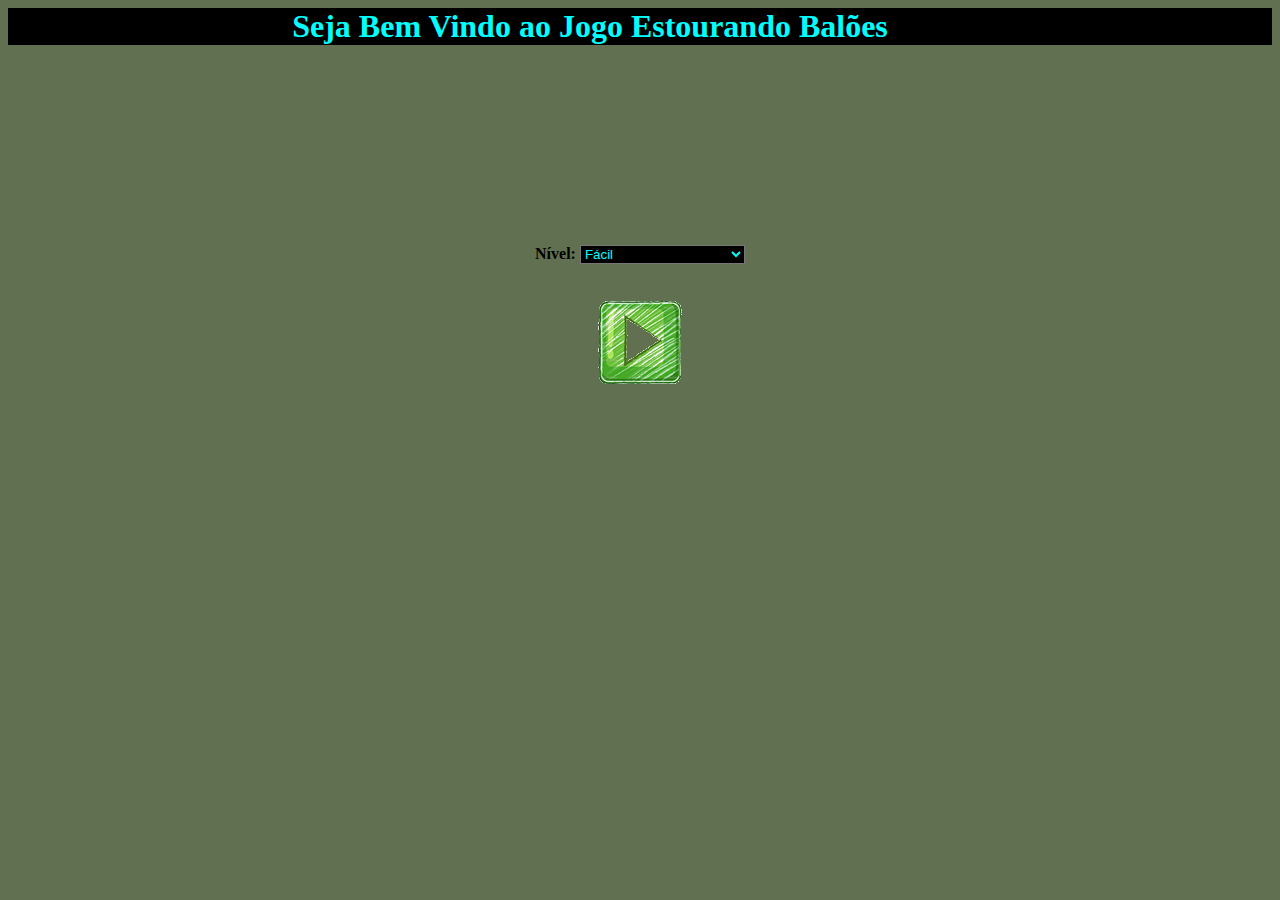
<file: Estourando_Baloes/index.html>
<!DOCTYPE HTML>
<html lang="pt-br">
	<head>
		<meta charset="UTF-8">

		<title>Estourando balões</title>

		<link rel="stylesheet" href="style.css">

		<script language='Javascript'>
			
			function iniciaJogo(){
				var nivel_jogo = document.getElementById('nivel_jogo').value;

				window.location.href = 'jogo.html?'+nivel_jogo;
				
			}
		</script>
	</head>

	<body>
		<div class="centralizar">
			<h1>Seja Bem Vindo ao Jogo Estourando Balões</h1>
			<p>
				<b>Nível: </b>
				<select id="nivel_jogo">
					<option value="1">Fácil</option>
					<option value="2">Normal</option>
					<option value="3">Difícil</option>
				</select>
			</p>
			<br />
			<img src="imagens/iniciar.png" onclick="iniciaJogo()" />

	</body>
	
</html>
</file>
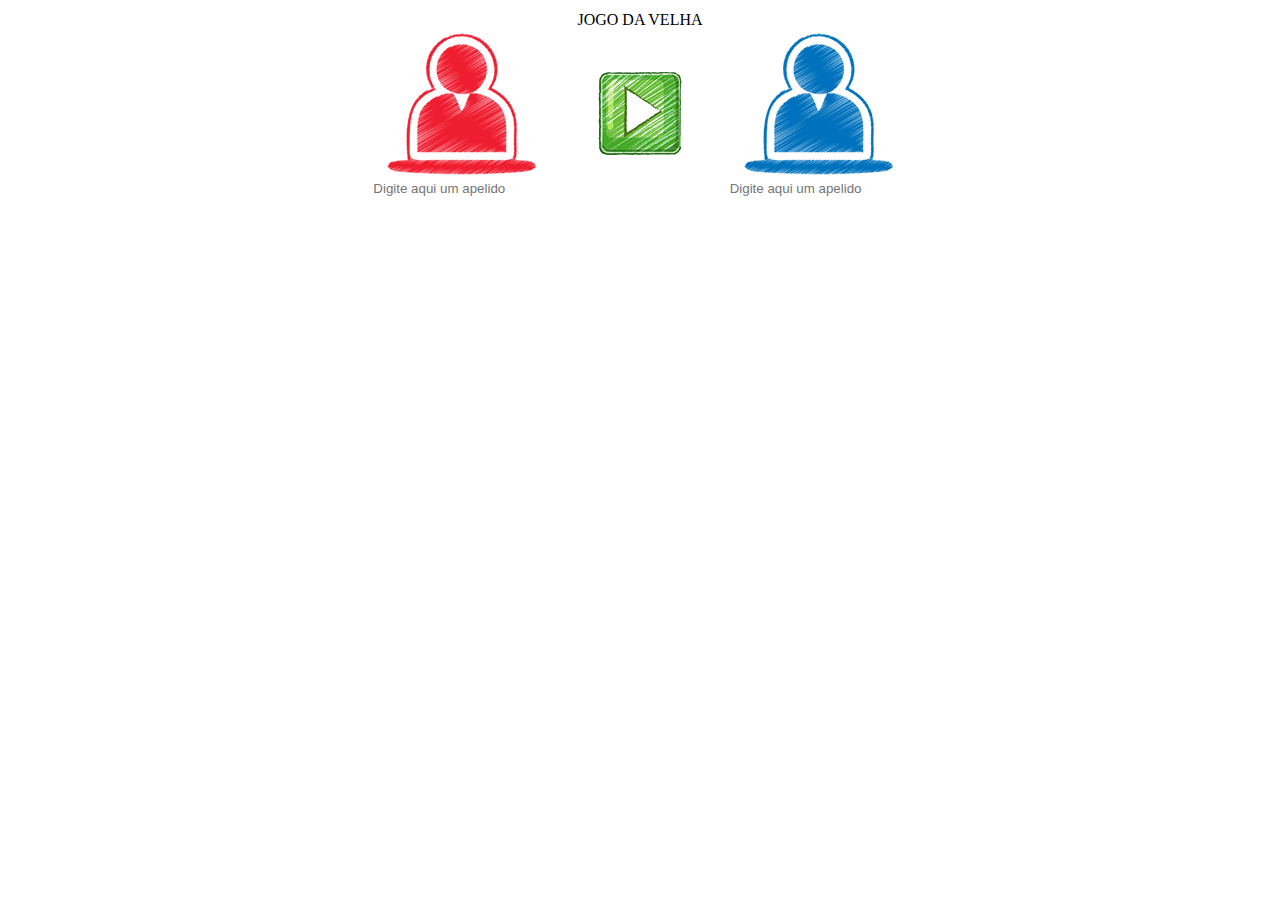
<file: Jogo_da_velha/index.html>
<!DOCTYPE HTML>
<html lang="pt-br">
	<head>
		<meta charset="UTF-8">

		<title>Jogo da velha</title>
		<script src="jquery-2.2.1.js"></script>
		<script src="jogo.js"></script>
	</head>

	<body>

		<div id="pagina_inicial" align="center">
			<table border="0" width= "600px;">
				<tbody>
					<tr>
						<td colspan="3" align="center"> JOGO DA VELHA </td>
					</tr>

					<tr>
						<td align="center">
							<img src="./imagens/jogador_1.png"> 
							<br>
							<input id="entrada_apelido_jogador_1" type="text" maxlength="10" placeholder="Digite aqui um apelido" style="border: 0px;">
						</td>						
						<td align="center"> 
							<img id="btn_iniciar_jogo" src="./imagens/iniciar.png"> 
						</td>
						<td align="center"> 
							<img src="./imagens/jogador_2.png"> 
							<br>
							<input id="entrada_apelido_jogador_2" type="text" maxlength="10" placeholder="Digite aqui um apelido" style="border: 0px;">
						</td>
					</tr>
				</table>
			</table>

		</div>

		<div id="palco_jogo" style="margin-top: 50px; text-align: center; display: none;">
			<div style="display: inline-block;">
				<img src="./imagens/jogador_1.png">
				<br>
				<span id="nome_jogador_1"></span>
			</div>

			<div style="display: inline-block;">
				<table border="0">

					<tr>
						<td style = "border-bottom: solid 1px red; border-right: solid 1px red;"> 
							<div class="jogada" id="a-1" style="width: 100px; height: 100px;">

							</div>
						</td>

						<td style = "border-bottom: solid 1px red; border-right: solid 1px red;">
							<div class="jogada" id="a-2" style="width: 100px; height: 100px;">

							</div>
						</td>

						<td style = "border-bottom: solid 1px red;">
							<div class="jogada" id="a-3" style="width: 100px; height: 100px;">

							</div>
						</td>
					</tr>

					<tr>
						<td style = "border-bottom: solid 1px red; border-right: solid 1px red;"> 
							<div class="jogada" id="b-1" style="width: 100px; height: 100px;">

							</div>
						</td>

						<td style = "border-bottom: solid 1px red; border-right: solid 1px red;">
							<div class="jogada" id="b-2" style="width: 100px; height: 100px;">

							</div>
						</td>

						<td class="jogada" id="b-3" style = "border-bottom: solid 1px red;">
							<div style="width: 100px; height: 100px;">

							</div>
						</td>
					</tr>

					<tr>
						<td class="jogada" id="c-1" style="border-right: solid 1px red;">
							<div style="width: 100px; height: 100px;">

							</div>
						</td>
						<td class="jogada" id="c-2" style="border-right: solid 1px red;">
							<div style="width: 100px; height: 100px;">

							</div>
						</td>
						<td>
							<div class="jogada" id="c-3" style="width: 100px; height: 100px;">

							</div>
						</td>
					</tr>

				</table>
			</div>
			
			<div style="display: inline-block;">
				<img src="./imagens/jogador_2.png">
				<br>
				<span id="nome_jogador_2"></span>
			</div>

		</div>

	</body>

</html>
</file>
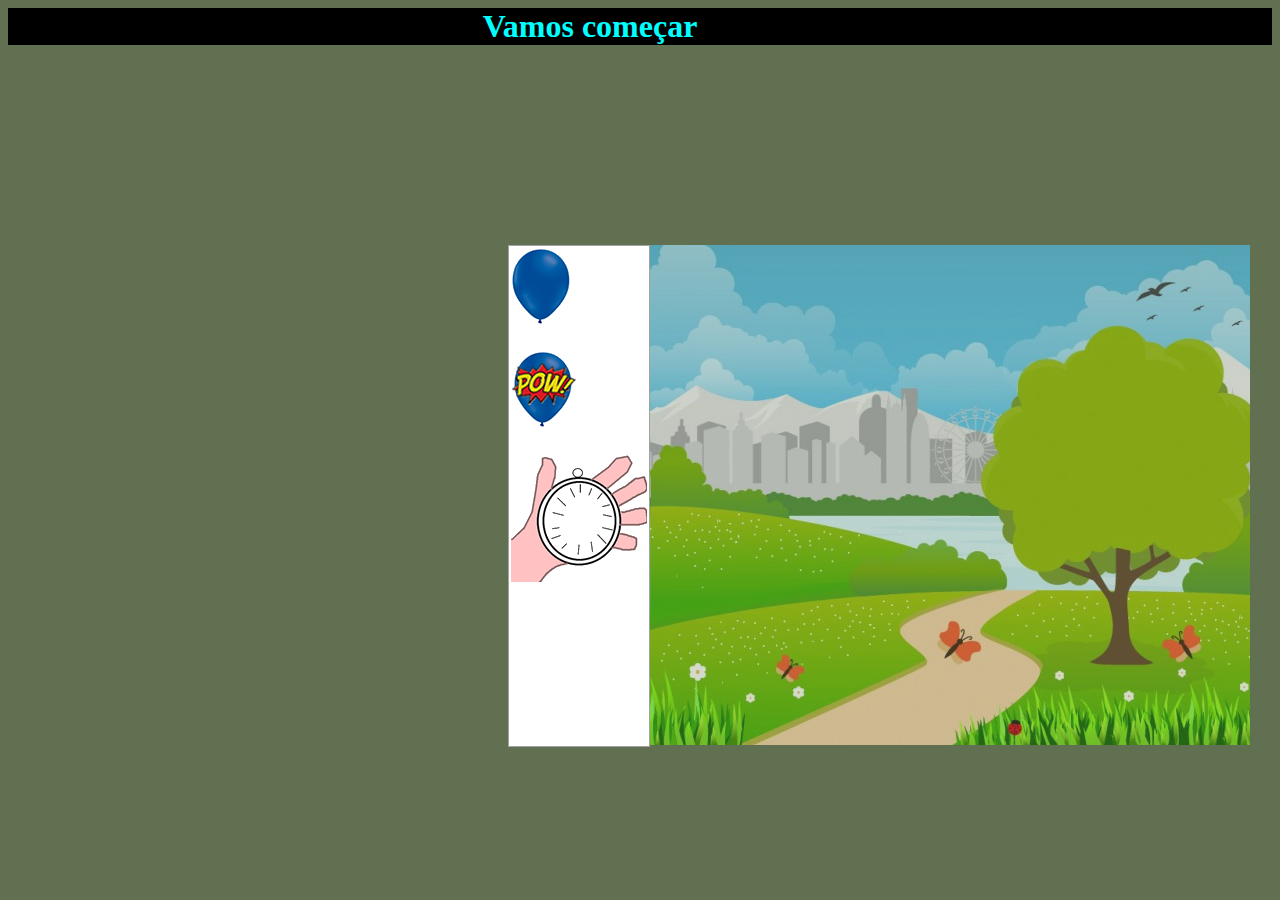
<file: Estourando_Baloes/jogo.html>
<!DOCTYPE HTML>
<html lang="pt-br">
	<head>
		<meta charset="UTF-8">

		<title>Estourando balões</title>

		<link rel="stylesheet" href="style.css">

		<script src="jogo.js"></script>

	</head>

	<body onload="iniciaJogo()">
		<h1 class="centralizar">Vamos começar</h1>
		<div class="alinhar">

			
			<table border="0">
				<tr>
					<td>
						<img src="imagens/balao_azul_grande.png" />
					</td>
					<td>
						<span id="baloes_inteiros" style="font-size: 40px;"></span>
					</td>
				</tr>
			</table>

			<br />
			<table border="0">
				<tr>
					<td>
						<img src="imagens/balao_azul_grande_estourado.png" />
					</td>
					<td>
						<span id="baloes_estourados" style="font-size: 40px;"></span>
					</td>
				</tr>
			</table>

			<br/>
			<table border="0" style="width: 140px; height: 132px;">
				<tr>
					<td style="background: url('imagens/cronometro.png'); text-align:center">
						<span id="cronometro" style="color: red; font-size: 30px;"></span>
					</td>
				</tr>
			</table>

		</div>

		<div id="cenario" class="alinhar_cenario" style="float: left; width: 600px; height: 500px; background: url('imagens/cenario.png'); background-position: bottom;"></div>
	</body>
	
</html>
</file>
<file: Estourando_Baloes/style.css>
body{
    background: rgb(98, 112, 82);
}

p{
    margin-top: 200px;
}

h1, select{
    color: aqua;
    background: black;
    padding-inline-end: 100px;
    margin: 0px;
}

.centralizar{
    text-align: center;
}

.alinhar{
    float:left; 
    width:auto; 
    height:500px; 
    background: #FFF; 
    border: solid 1px #A2A2A2;
    margin-left: 500px;
    margin-top: 200px;
}

.alinhar_cenario{
    margin-top: 200px;
}
</file>
